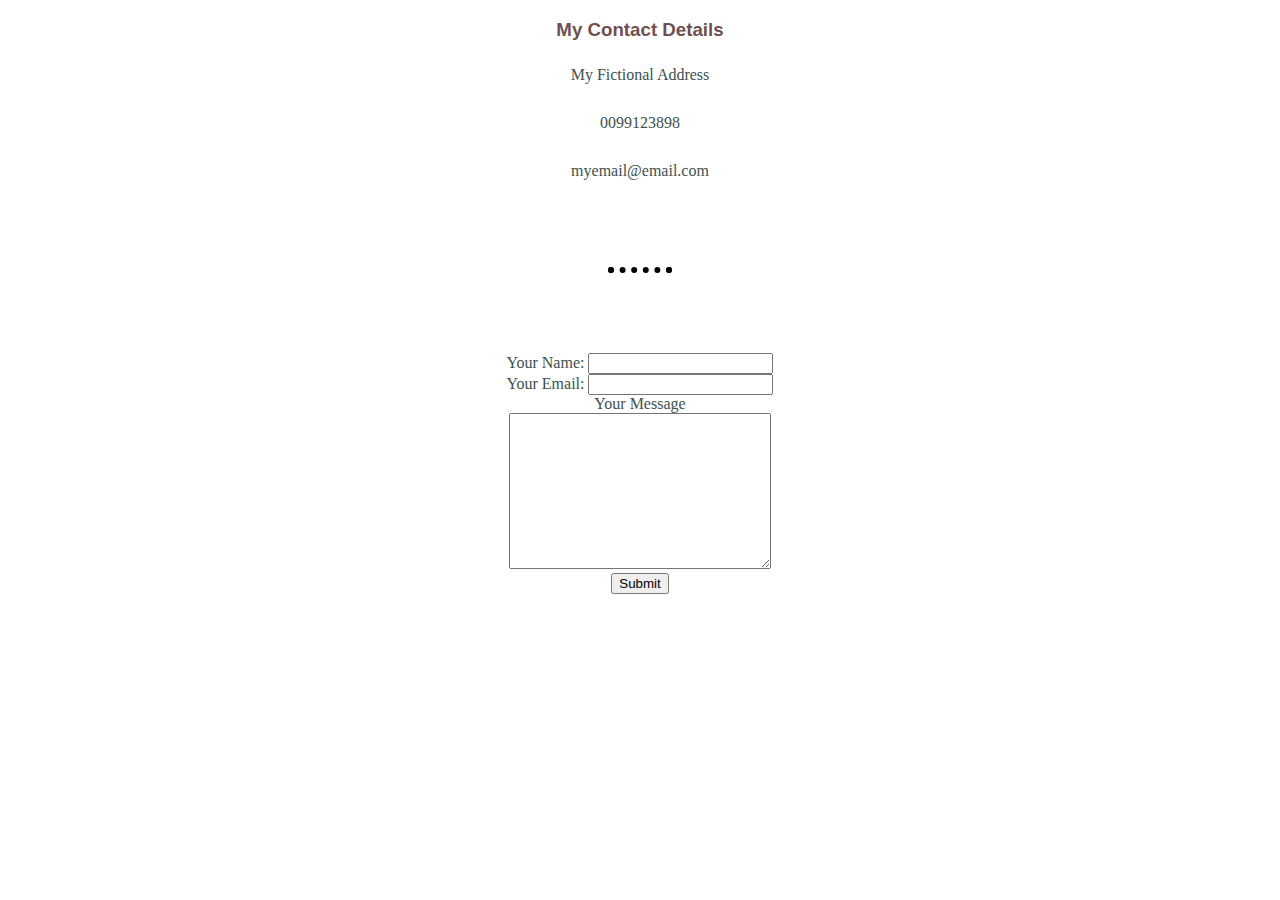
<file: contact-me.html>
<!DOCTYPE html>
<html lang="en" dir="ltr">
  <head>
    <meta charset="utf-8">
    <title>Contact Me</title>
    <link rel="stylesheet" href="css/styles.css">

  </head>
  <body>
    <h3>My Contact Details</h3>
    <p>My Fictional Address</p>
    <p>0099123898</p>
    <p>myemail@email.com</p>
    <hr>
    <form action="mailto:chinkh.ecas@gmail.com" method="post" enctype="text/plain">
        <label>Your Name:</label>
        <input type="text" name="yourName">
        <br>
        <label>Your Email:</label>
        <input type="email" name="yourEmail">
        <br>
        <label>Your Message</label>
        <br>
        <textarea name="yourMessage" cols="30" rows="10"></textarea>
        <br>
        <input type="submit">
    </form>
</body>
</file>
<file: css/styles.css>
body {
    margin: 0;
    text-align: center;
    font-family: 'Merriweather', serif;
    color: #40514E;
  }

  h1 {
    color: #54BAB9;
    line-height: 2;
    font-family: 'Sacramento', cursive;
    font-size: 5.625rem;
    margin: 50px auto 0px auto;
  }

  h2 {
    font-family: 'Montserrat', sans-serif;
    font-size: 2.5rem;
    color: #54BAB9;
    font-weight: normal;
    padding-bottom: 10px;
  }

  h3 {
    font-family: 'Montserrat', sans-serif;
    color: #704F4F;
  }

  p {
    line-height: 2;
  }

  hr {
    border: dotted black 6px;
    border-bottom: none;
    width: 4%;
    margin: 80px auto;
    }

  a{
    color: #11999E;
    font-family: 'Montserrat', sans-serif;
    margin: 10px 20px;
    text-decoration: none;
  }

  a:hover{
    color: #EAF6F6
  }

  /* Class */
  .topcontainer {
    background-color: #B1D7B4;
    position: relative;
    padding-top: 100px;
  }

  .middle-container {
    padding: 100px 0px;
  }

  .bottom-container {
    background-color: #F7F6DC;
    padding: 50px 0 20px;
  }

  .top-cloud {
    position: absolute;
    right: 100px;
    top: 40px;
    width: 200px;
  }

  .bottom-cloud {
    position: absolute;
    left: 10%;
    bottom: 200px;
    width: 180px;
  }

  .skill-row{
    width: 50%;
    margin: 100px auto 100px auto;
    text-align: left;
  }

  .engineerimg{
    float: left;
    margin-right: 30px;
    width: 18%;
  }

  .codingimg{
    float: right;
    margin-left: 30px;
    width: 20%;
  }

  .bitcoinimg{
    float: left;
    margin-right: 30px;
    width: 40%
  }

  .contact-message{
    width: 40%;
    margin: 40px auto 60px;
  }

  .copyright{
    color: black;
    font-size: .75rem;
    padding: 20px 0px;
  }

  .btn {
    background: #11cdd4;
    background-image: -webkit-linear-gradient(top, #11cdd4, #11999e);
    background-image: -moz-linear-gradient(top, #11cdd4, #11999e);
    background-image: -ms-linear-gradient(top, #11cdd4, #11999e);
    background-image: -o-linear-gradient(top, #11cdd4, #11999e);
    background-image: linear-gradient(to bottom, #11cdd4, #11999e);
    -webkit-border-radius: 8;
    -moz-border-radius: 8;
    border-radius: 8px;
    font-family: Arial;
    color: #ffffff;
    font-size: 20px;
    padding: 10px 20px 10px 20px;
    text-decoration: none;
  }

  .btn:hover {
    background: #30e3cb;
    background-image: -webkit-linear-gradient(top, #30e3cb, #2bc4ad);
    background-image: -moz-linear-gradient(top, #30e3cb, #2bc4ad);
    background-image: -ms-linear-gradient(top, #30e3cb, #2bc4ad);
    background-image: -o-linear-gradient(top, #30e3cb, #2bc4ad);
    background-image: linear-gradient(to bottom, #30e3cb, #2bc4ad);
    text-decoration: none;
  }

  .intro-description{
    width: 30%;
    margin: auto;
  }
</file>
